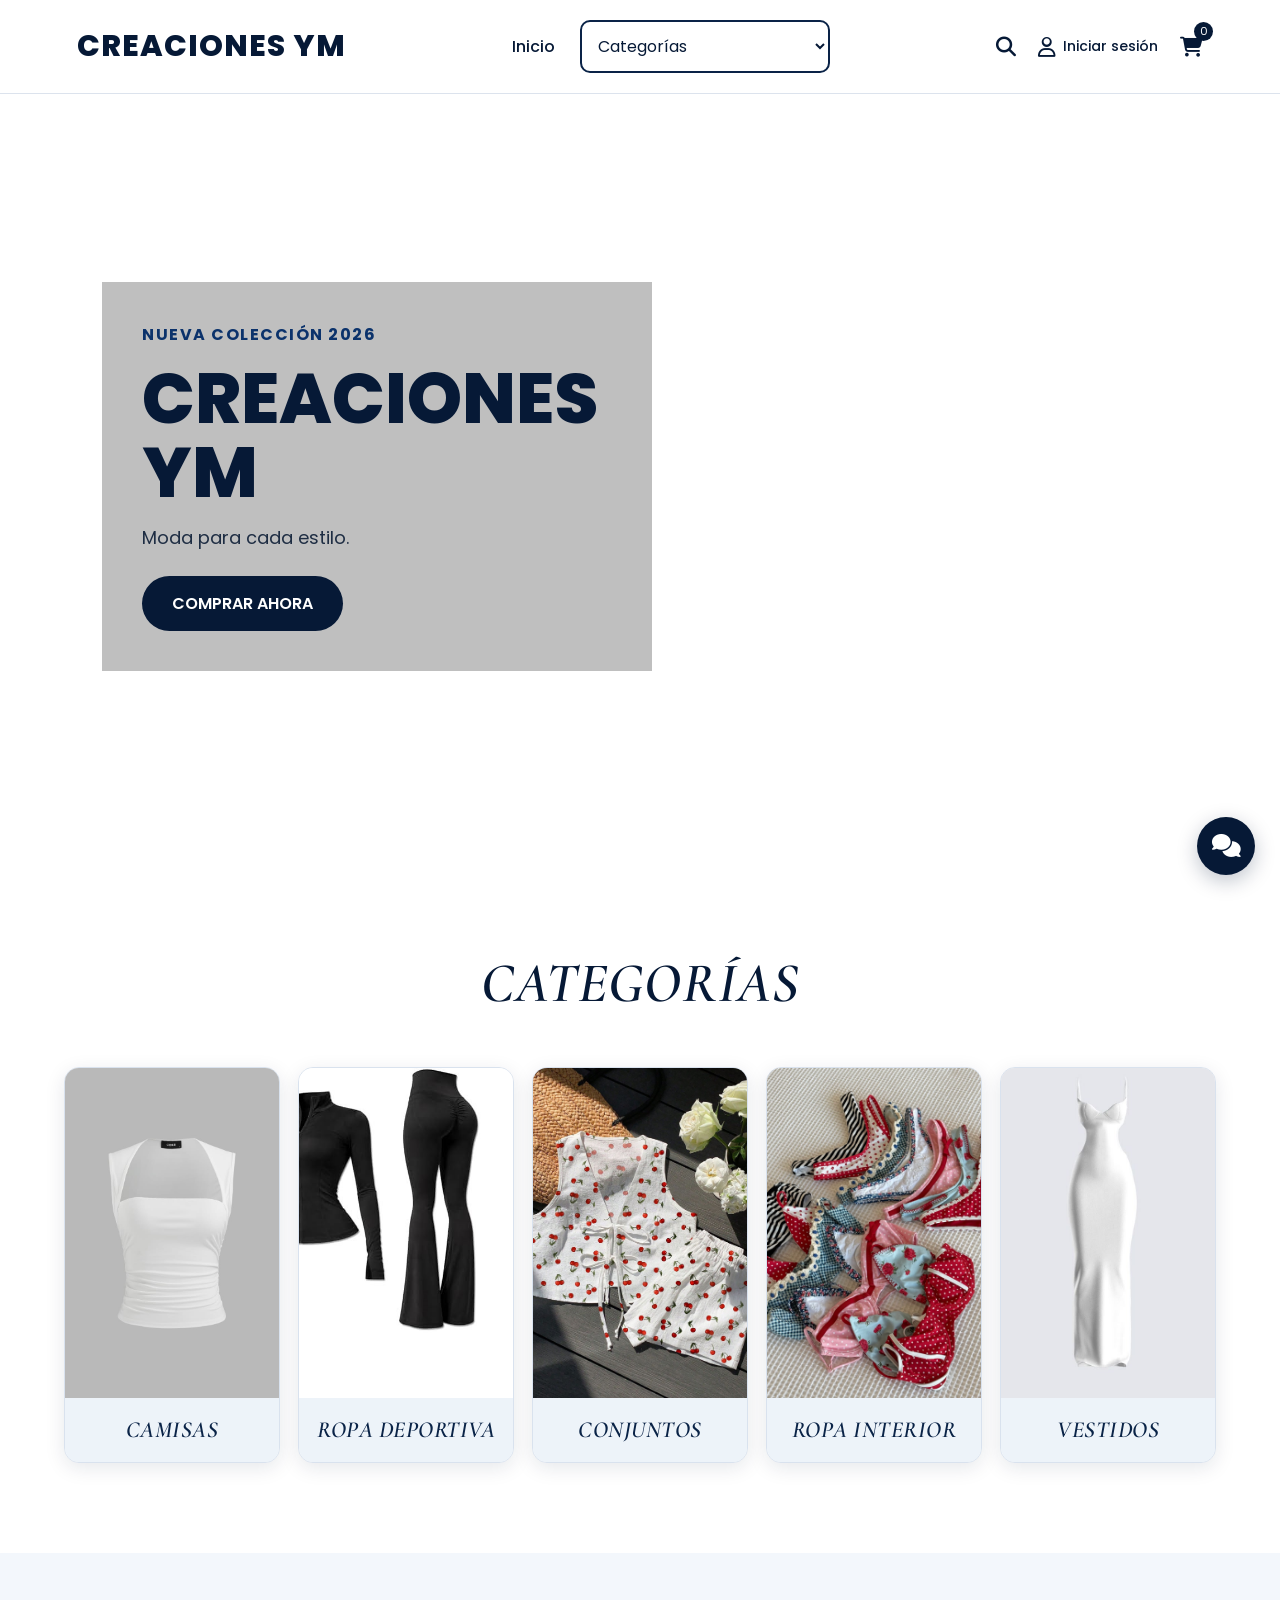
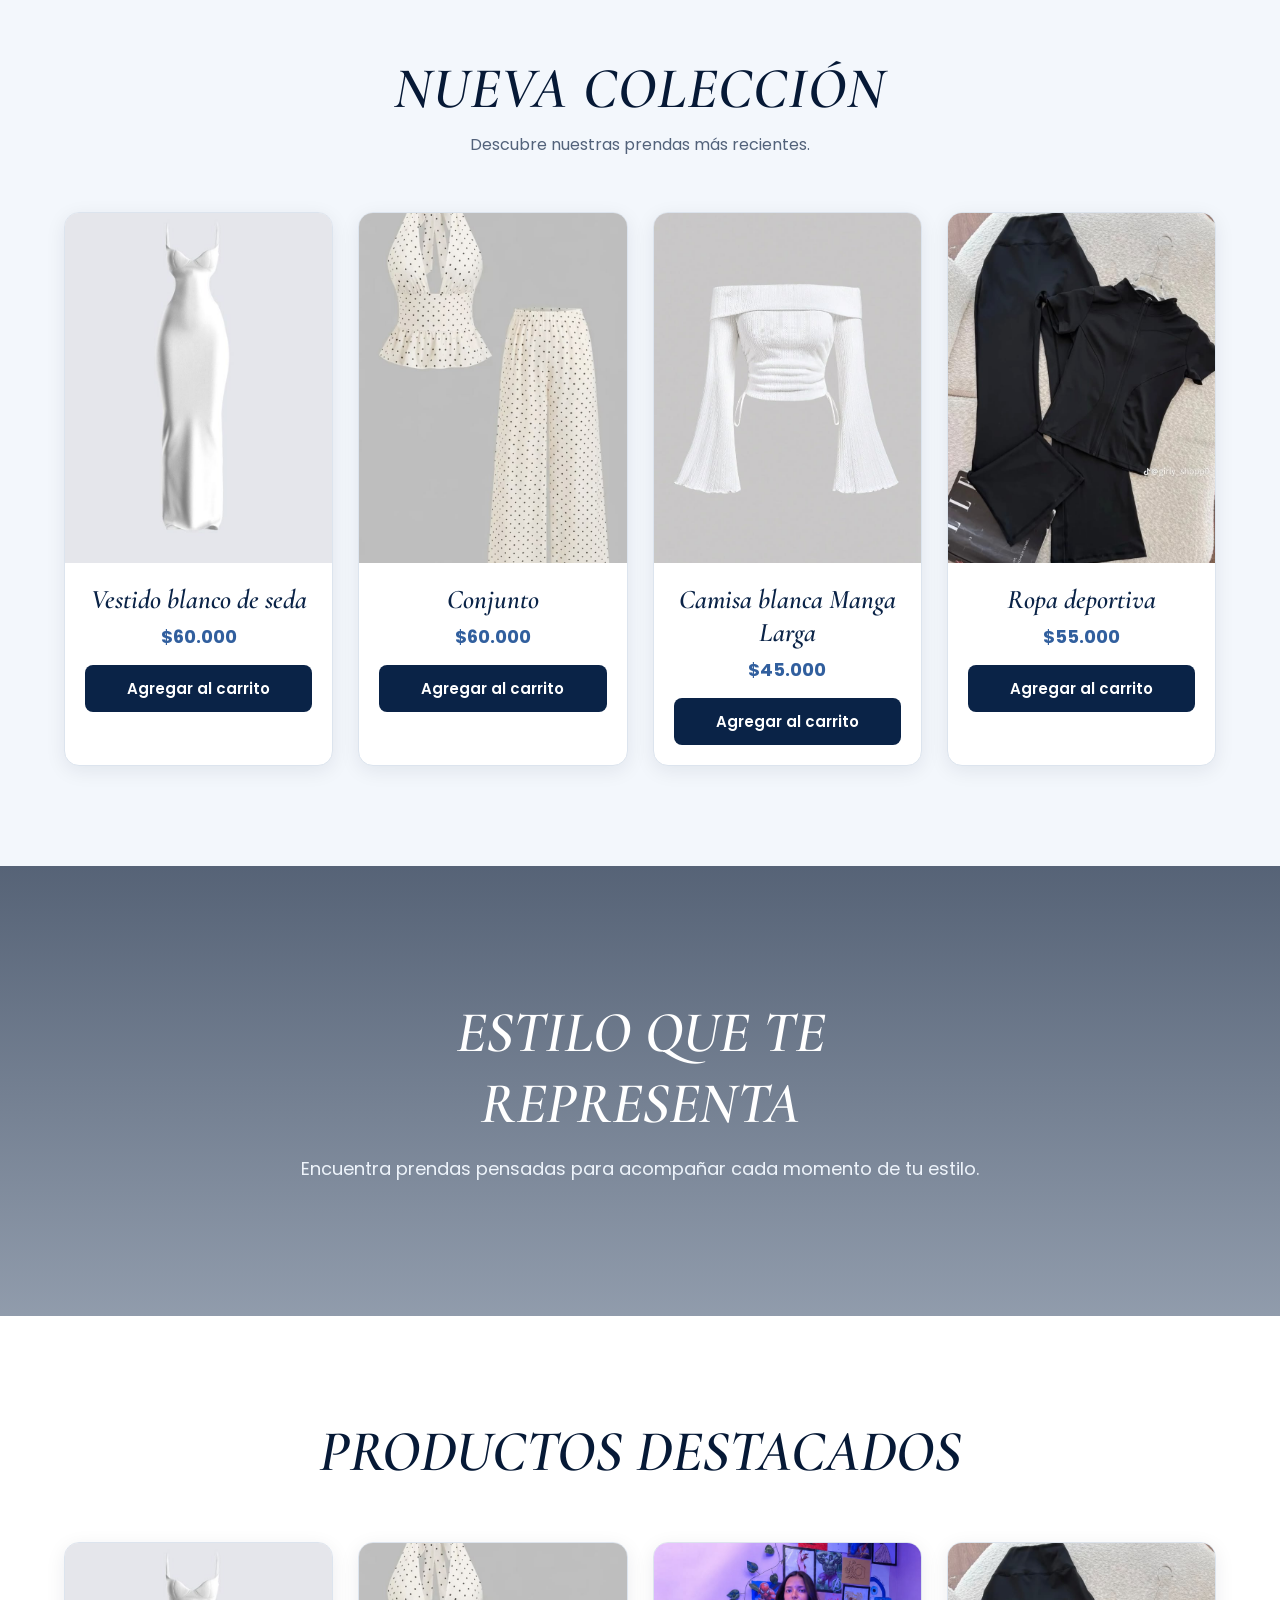
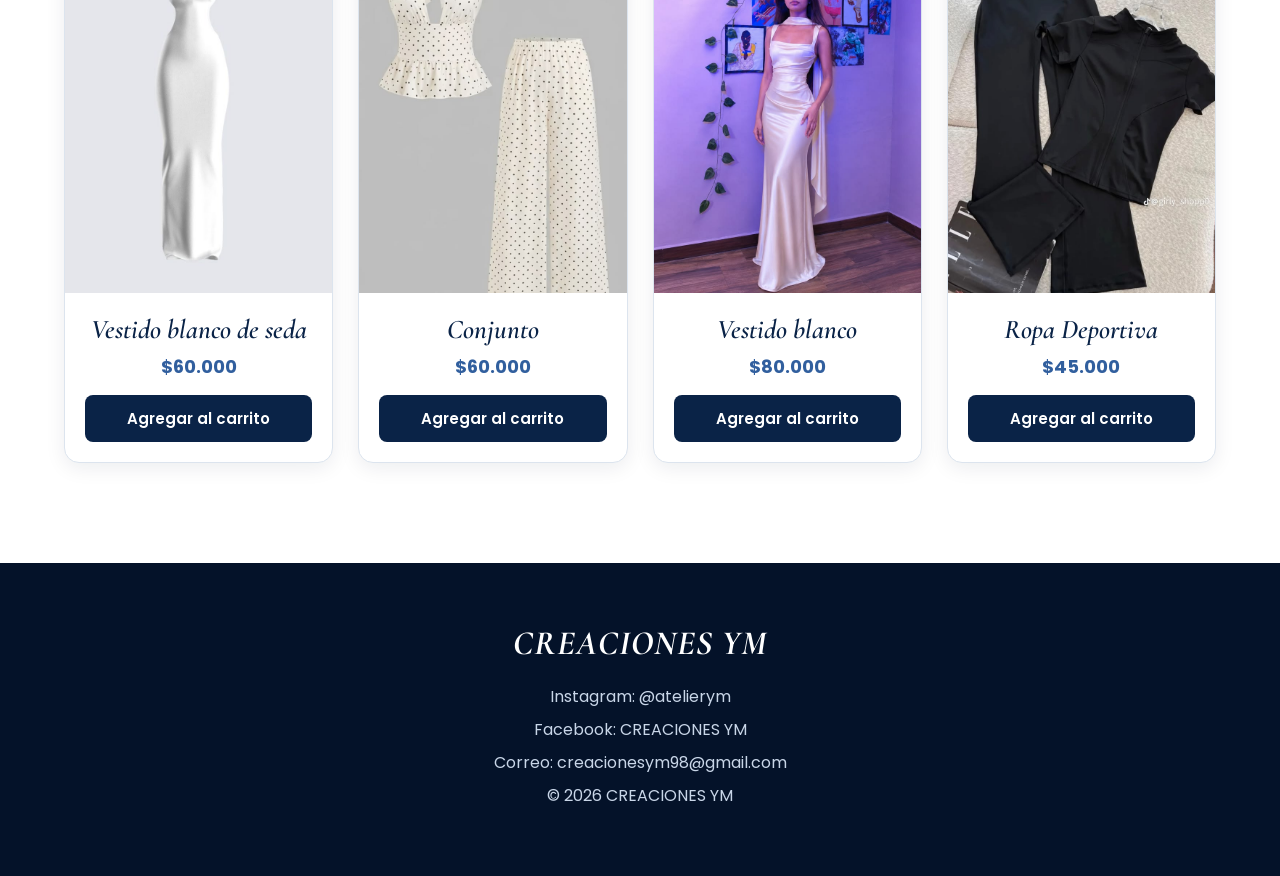
<file: index.html>
<!DOCTYPE html>
<html lang="es">

<head>

    <meta charset="UTF-8">

    <meta name="viewport" content="width=device-width, initial-scale=1.0">

    <title>CREACIONES YM</title>

    <link rel="stylesheet" href="style.css">

    <!-- ICONOS -->
    <link rel="stylesheet"
        href="https://cdnjs.cloudflare.com/ajax/libs/font-awesome/6.5.1/css/all.min.css">

    <!-- FUENTES -->
    <link href="https://fonts.googleapis.com/css2?family=Cormorant+Garamond:ital,wght@0,400;0,500;0,600;1,400;1,500;1,600&family=Poppins:wght@300;400;500;600;700;800&display=swap"
        rel="stylesheet">

</head>

<body>


<!-- =========================================
     HEADER
========================================= -->

<header>

    <div class="logo">
        <a href="/index.html">CREACIONES YM</a>
    </div>


    <nav>

        <a href="/index.html">
            Inicio
        </a>

        <select id="menu"
            onchange="if(this.value) window.location.href=this.value">

            <option value="">
                Categorías
            </option>

            <option value="/categorias/camisas.html">
                Camisas
            </option>

            <option value="/categorias/conjuntos.html">
                Conjuntos
            </option>

            <option value="/categorias/ropadepotiva.html">
                Ropa deportiva 
            </option>

            <option value="/categorias/ropainterior.html">
                Ropa Interior
            </option>

            <option value="/categorias/vestidos.html">
                Vestidos
            </option>

        </select>

    </nav>


    <div class="icons">

        <!-- BUSCAR -->

        <div class="icono-buscador"
            onclick="abrirBuscador()">

            <i class="fa-solid fa-magnifying-glass"></i>

        </div>


        <!-- INICIAR SESIÓN -->

        <div class="icono-usuario"
            onclick="abrirLogin()">

            <i class="fa-regular fa-user"></i>

            <span>
                Iniciar sesión
            </span>

        </div>


        <!-- CARRITO -->

        <div class="icono-carrito"
            onclick="abrirCarrito()">

            <i class="fa-solid fa-cart-shopping"></i>

            <span id="contador-carrito">
                0
            </span>

        </div>

    </div>

</header>



<!-- =========================================
     BUSCADOR
========================================= -->

<div id="buscador" class="buscador">

    <div class="buscador-contenido">

        <span class="cerrar-buscador"
            onclick="cerrarBuscador()">
            &times;
        </span>

        <h2>
            Buscar productos
        </h2>

        <input
            type="text"
            id="campo-busqueda"
            placeholder="Escribe lo que buscas..."
            onkeyup="buscarProducto()">

        <div id="resultados-busqueda"></div>

    </div>

</div>



<!-- =========================================
     INICIAR SESIÓN
========================================= -->

<div id="login" class="ventana-modal">

    <div class="login-contenido">

        <span class="cerrar-modal"
            onclick="cerrarLogin()">
            &times;
        </span>

        <h2>
            Iniciar sesión
        </h2>

        <p class="modal-subtitulo">
            Ingresa a tu cuenta de CREACIONES YM
        </p>

        <form onsubmit="iniciarSesion(event)">

            <label>
                Correo electrónico
            </label>

            <input
                type="email"
                id="correo-login"
                placeholder="correo@email.com"
                required>

            <label>
                Contraseña
            </label>

            <input
                type="password"
                id="password-login"
                placeholder="Contraseña"
                required>

            <button type="submit"
                class="btn-modal">

                Iniciar sesión

            </button>

        </form>

        <p id="mensaje-login"
            class="mensaje-login">
        </p>

        <button
            class="btn-crear-cuenta"
            onclick="mostrarRegistro()">

            Crear una cuenta

        </button>

    </div>

</div>



<!-- =========================================
     CREAR CUENTA
========================================= -->

<div id="registro" class="ventana-modal">

    <div class="login-contenido">

        <span class="cerrar-modal"
            onclick="cerrarRegistro()">
            &times;
        </span>

        <h2>
            Crear cuenta
        </h2>

        <p class="modal-subtitulo">
            Regístrate en CREACIONES YM
        </p>

        <form onsubmit="crearCuenta(event)">

            <label>
                Nombre
            </label>

            <input
                type="text"
                id="nombre-registro"
                placeholder="Tu nombre"
                required>

            <label>
                Correo electrónico
            </label>

            <input
                type="email"
                id="correo-registro"
                placeholder="correo@email.com"
                required>

            <label>
                Contraseña
            </label>

            <input
                type="password"
                id="password-registro"
                placeholder="Crea una contraseña"
                required>

            <button type="submit"
                class="btn-modal">

                Crear cuenta

            </button>

        </form>

        <p id="mensaje-registro"
            class="mensaje-login">
        </p>

    </div>

</div>



<!-- =========================================
     BANNER
========================================= -->

<section class="banner">

    <div class="contenido">

        <span>
            NUEVA COLECCIÓN 2026
        </span>

        <h1>
            CREACIONES YM
        </h1>

        <p>
            Moda para cada estilo.
        </p>

        <a href="#coleccion-nueva"
            class="btn">

            COMPRAR AHORA

        </a>

    </div>

</section>



<!-- =========================================
     CATEGORÍAS
========================================= -->

<section class="categorias">

    <h2>
        CATEGORÍAS
    </h2>

    <div class="grid">


        <!-- CAMISAS -->

        <a class="categorias-seccion"
            href="/categorias/camisas.html">

            <div class="card">

                <img src="/IMG/camisas 1.jpg"
                    alt="Camisas">

                <div class="nombre-categorias">

                    <h3>
                        CAMISAS
                    </h3>

                </div>

            </div>

        </a>



        <!-- ROPA DEPORTIVA -->

        <a class="categorias-seccion"
            href="/categorias/ropadepotiva.html">

            <div class="card">

                <img src="/IMG/ropa deportiva 1.jpg"
                    alt="Ropa deportiva">

                <div class="nombre-categorias">

                    <h3>
                        ROPA DEPORTIVA
                    </h3>

                </div>

            </div>

        </a>



        <!-- CONJUNTOS -->

        <a class="categorias-seccion"
            href="/categorias/conjuntos.html">

            <div class="card">

                <img src="/IMG/conjuntos .jpg"
                    alt="Conjuntos">

                <div class="nombre-categorias">

                    <h3>
                        CONJUNTOS
                    </h3>

                </div>

            </div>

        </a>



        <!-- ROPA INTERIOR -->

        <a class="categorias-seccion"
            href="/categorias/ropainterior.html">

            <div class="card">

                <img src="/IMG/ropa interior .jpg"
                    alt="Ropa interior">

                <div class="nombre-categorias">

                    <h3>
                        ROPA INTERIOR
                    </h3>

                </div>

            </div>

        </a>



        <!-- VESTIDOS -->

        <a class="categorias-seccion"
            href="/categorias/vestidos.html">

            <div class="card">

                <img src="/IMG/vestido 1.jpg"
                    alt="Vestidos">

                <div class="nombre-categorias">

                    <h3>
                        VESTIDOS
                    </h3>

                </div>

            </div>

        </a>

    </div>

</section>



<!-- =========================================
     NUEVA COLECCIÓN
========================================= -->

<section class="coleccion-nueva"
    id="coleccion-nueva">

    <h2>
        NUEVA COLECCIÓN
    </h2>

    <p class="coleccion-descripcion">
        Descubre nuestras prendas más recientes.
    </p>

    <div class="productos-grid">


        <div class="producto">

            <img src="/IMG/vestido 1.jpg"
                alt="Vestido blanco de seda">

            <div class="producto-info">

                <h3>
                    Vestido blanco de seda
                </h3>

                <p class="precio">
                    $60.000
                </p>

                <button
                    class="btn-producto"
                    onclick="agregarAlCarrito('Vestido blanco de seda', 60000)">

                    Agregar al carrito

                </button>

            </div>

        </div>



        <div class="producto">

            <img src="/IMG/conjuntos categorias  (3).jpg"
                alt="Conjunto">

            <div class="producto-info">

                <h3>
                    Conjunto
                </h3>

                <p class="precio">
                    $60.000
                </p>

                <button
                    class="btn-producto"
                    onclick="agregarAlCarrito('Conjunto', 60000)">

                    Agregar al carrito

                </button>

            </div>

        </div>



        <div class="producto">

            <img src="/IMG/camisas categorias  (3).jpg"
                alt="Camisa blanca Manga Larga">

            <div class="producto-info">

                <h3>
                    Camisa blanca Manga Larga
                </h3>

                <p class="precio">
                    $45.000
                </p>

                <button
                    class="btn-producto"
                    onclick="agregarAlCarrito('Camisa blanca Manga Larga', 45000)">

                    Agregar al carrito

                </button>

            </div>

        </div>



        <div class="producto">

            <img src="/IMG/ropa deportiva categoria  (1).jpg"
                alt="Ropa deportiva">

            <div class="producto-info">

                <h3>
                    Ropa deportiva
                </h3>

                <p class="precio">
                    $55.000
                </p>

                <button
                    class="btn-producto"
                    onclick="agregarAlCarrito('Ropa deportiva', 55000)">

                    Agregar al carrito

                </button>

            </div>

        </div>

    </div>

</section>



<!-- =========================================
     DESTACADA
========================================= -->

<section class="destacada">

    <div class="destacada-contenido">

        <h2>
            ESTILO QUE TE REPRESENTA
        </h2>

        <p>
            Encuentra prendas pensadas para acompañar
            cada momento de tu estilo.
        </p>

    </div>

</section>



<!-- =========================================
     PRODUCTOS DESTACADOS
========================================= -->

<section class="productos-destacados">

    <h2>
        PRODUCTOS DESTACADOS
    </h2>

    <div class="productos-grid">


        <div class="producto">

            <img src="/IMG/vestido 1.jpg"
                alt="Vestido blanco de seda">

            <div class="producto-info">

                <h3>
                    Vestido blanco de seda
                </h3>

                <p class="precio">
                    $60.000
                </p>

                <button
                    class="btn-producto"
                    onclick="agregarAlCarrito('Vestido blanco de seda', 60000)">

                    Agregar al carrito

                </button>

            </div>

        </div>



        <div class="producto">

            <img src="/IMG/conjuntos categorias  (3).jpg"
                alt="Conjunto">

            <div class="producto-info">

                <h3>
                    Conjunto
                </h3>

                <p class="precio">
                    $60.000
                </p>

                <button
                    class="btn-producto"
                    onclick="agregarAlCarrito('Conjunto', 60000)">

                    Agregar al carrito

                </button>

            </div>

        </div>



        <div class="producto">

            <img src="/IMG/VESTIDO CATEGORIA.jpg"
                alt="Vestido blanco">

            <div class="producto-info">

                <h3>
                    Vestido blanco
                </h3>

                <p class="precio">
                    $80.000
                </p>

                <button
                    class="btn-producto"
                    onclick="agregarAlCarrito('Vestido blanco', 80000)">

                    Agregar al carrito

                </button>

            </div>

        </div>



        <div class="producto">

            <img src="/IMG/ropa deportiva categoria  (1).jpg"
                alt="Ropa deportiva">

            <div class="producto-info">

                <h3>
                    Ropa Deportiva
                </h3>

                <p class="precio">
                    $45.000
                </p>

                <button
                    class="btn-producto"
                    onclick="agregarAlCarrito('Ropa Deportiva', 45000)">

                    Agregar al carrito

                </button>

            </div>

        </div>

    </div>

</section>



<!-- =========================================
     CARRITO
========================================= -->

<div id="carrito"
    class="carrito">

    <div class="carrito-contenido">

        <span class="cerrar-carrito"
            onclick="cerrarCarrito()">
            &times;
        </span>

        <h2>
            Mi carrito
        </h2>

        <div id="productos-carrito">

            <p>
                Tu carrito está vacío.
            </p>

        </div>

        <div class="total-carrito">

            <strong>
                Total:
            </strong>

            <span id="total">
                $0
            </span>

        </div>

        <button
            class="btn-comprar"
            onclick="finalizarCompra()">

            Comprar ahora

        </button>

    </div>

</div>



<!-- =========================================
     MÉTODOS DE PAGO
========================================= -->

<div id="pago"
    class="ventana-modal">

    <div class="pago-contenido">

        <span class="cerrar-modal"
            onclick="cerrarPago()">
            &times;
        </span>

        <h2>
            Método de pago
        </h2>

        <p class="modal-subtitulo">
            Selecciona cómo deseas pagar tu pedido.
        </p>

        <div class="metodos-pago">

            <button
                class="metodo-pago"
                onclick="seleccionarPago('Nequi')">

                <i class="fa-solid fa-mobile-screen-button"></i>

                <span>
                    Nequi
                </span>

            </button>


            <button
                class="metodo-pago"
                onclick="seleccionarPago('Daviplata')">

                <i class="fa-solid fa-wallet"></i>

                <span>
                    Daviplata
                </span>

            </button>

        </div>

        <div id="informacion-pago"
            class="informacion-pago">
        </div>

    </div>

</div>



<!-- =========================================
     MINI CHAT
========================================= -->

<div class="mini-chat">

    <button
        class="boton-chat"
        onclick="toggleChat()">

        <i class="fa-solid fa-comments"></i>

    </button>


    <div id="chat-contenido"
        class="chat-contenido">

        <div class="chat-titulo">

            <div>

                <strong>
                    CREACIONES YM
                </strong>

                <small>
                    ¿Necesitas ayuda?
                </small>

            </div>

            <span onclick="toggleChat()">
                &times;
            </span>

        </div>


        <div class="chat-mensaje">

            Hola 👋
            <br>
            ¿En qué podemos ayudarte?

        </div>


        <!-- WHATSAPP -->

        <a
            href="https://wa.me/573249829483?text=Hola%2C%20quiero%20informaci%C3%B3n%20sobre%20un%20producto%20de%20CREACIONES%20YM."
            target="_blank"
            class="chat-opcion">

            <i class="fa-brands fa-whatsapp"></i>

            WhatsApp

        </a>


        <!-- CORREO -->

        <a
            href="mailto:creacionesym98@gmail.com"
            class="chat-opcion">

            <i class="fa-solid fa-envelope"></i>

            Correo electrónico

        </a>


        <!-- AYUDA -->

        <button
            onclick="mostrarAyuda()"
            class="chat-opcion">

            <i class="fa-solid fa-circle-question"></i>

            Ayuda con mi pedido

        </button>


        <div id="chat-ayuda"
            class="chat-ayuda">
        </div>

    </div>

</div>



<!-- =========================================
     FOOTER
========================================= -->

<footer>

    <h2>
        CREACIONES YM
    </h2>

    <p>
        Instagram: @atelierym
    </p>

    <p>
        Facebook: CREACIONES YM
    </p>

    <p>
        Correo: creacionesym98@gmail.com
    </p>

    <p>
        © 2026 CREACIONES YM
    </p>

</footer>



<script src="/script.js"></script>

</body>

</html>
</file>
<file: style.css>
/* =========================================
   CONFIGURACIÓN GENERAL
========================================= */

* {
    margin: 0;
    padding: 0;
    box-sizing: border-box;
    font-family: 'Poppins', sans-serif;
}

html {
    scroll-behavior: smooth;
}

body {
    background: #ffffff;
    color: #101828;
}


/* =========================================
   HEADER
========================================= */

header {
    width: 100%;
    display: flex;
    justify-content: space-between;
    align-items: center;
    padding: 20px 6%;
    background: #ffffff;
    border-bottom: 1px solid #dce3ed;
    position: relative;
    z-index: 100;
}


/* LOGO */

.logo {
    font-size: 30px;
    font-weight: 800;
    letter-spacing: 1px;
}

.logo a {
    text-decoration: none !important;
    color: #061936;
}

.logo a:hover {
    text-decoration: none !important;
    color: #315f9e;
}


/* =========================================
   NAVEGACIÓN
========================================= */

nav {
    display: flex;
    align-items: center;
    gap: 25px;
}

nav a {
    text-decoration: none;
    color: #061936;
    font-weight: 500;
}

nav a:hover {
    color: #315f9e;
}


/* =========================================
   MENÚ CATEGORÍAS
========================================= */

#menu {
    width: 250px;
    padding: 12px;
    border: 2px solid #0a2347;
    border-radius: 10px;
    background: #ffffff;
    color: #061936;
    font-size: 16px;
    cursor: pointer;
    outline: none;
    transition: 0.3s;
}

#menu:hover {
    border-color: #173d78;
    box-shadow: 0 0 12px rgba(10, 35, 71, 0.18);
}

#menu:focus {
    border-color: #173d78;
    box-shadow: 0 0 15px rgba(10, 35, 71, 0.22);
}


/* =========================================
   ICONOS HEADER
========================================= */

.icons {
    display: flex;
    align-items: center;
    gap: 22px;
    font-size: 20px;
}

.icons > div {
    cursor: pointer;
    color: #061936;
    transition: 0.3s;
}

.icons > div:hover {
    color: #315f9e;
}


/* USUARIO */

.icono-usuario {
    display: flex;
    align-items: center;
    gap: 7px;
}

.icono-usuario span {
    font-size: 14px;
    font-weight: 500;
}


/* CARRITO */

.icono-carrito {
    position: relative;
    cursor: pointer;
}

#contador-carrito {
    position: absolute;
    top: -10px;
    right: -10px;
    background: #061936;
    color: white;
    border-radius: 50%;
    width: 19px;
    height: 19px;
    font-size: 11px;
    display: flex;
    align-items: center;
    justify-content: center;
}


/* =========================================
   BANNER
========================================= */

.banner {
    height: 85vh;

    background-image:
        url('https://images.unsplash.com/photo-1441986300917-64674bd600d8?q=80&w=1600');

    background-size: cover;
    background-position: center;

    display: flex;
    align-items: center;

    padding-left: 8%;
}


/* =========================================
   CONTENIDO BANNER
========================================= */

.contenido {
    background: rgba(183, 183, 183, 0.88);
    padding: 40px;
    max-width: 550px;
}

.contenido span {
    color: #0b326b;
    font-weight: 700;
    letter-spacing: 1.5px;
}

.contenido h1 {
    color: #061936;
    font-size: 70px;
    line-height: 1.05;
    margin: 15px 0;
    font-weight: 800;
}

.contenido p {
    color: #1e2d43;
    font-size: 18px;
}


/* =========================================
   BOTÓN PRINCIPAL
========================================= */

.btn {
    display: inline-block;
    margin-top: 25px;
    background: #061936;
    color: #ffffff;
    padding: 15px 30px;
    text-decoration: none;
    border-radius: 30px;
    font-weight: 600;
    transition: 0.3s;
}

.btn:hover {
    background: #173d78;
    transform: translateY(-2px);
}


/* =========================================
   CATEGORÍAS
========================================= */

.categorias {
    padding: 90px 5%;
    background: #ffffff;
}

.categorias h2 {
    text-align: center;
    margin-bottom: 50px;
    font-family: 'Cormorant Garamond', serif;
    font-size: 56px;
    font-weight: 600;
    font-style: italic;
    color: #061936;
    letter-spacing: 1px;
}

.categorias .grid {
    display: grid;
    grid-template-columns: repeat(5, minmax(0, 1fr));
    gap: 18px;
    width: 100%;
}

.categorias-seccion {
    text-decoration: none;
    color: #000000;
    display: block;
}

.card {
    background: #ffffff;
    border-radius: 15px;
    overflow: hidden;
    border: 1px solid #d9e2ee;
    box-shadow: 0 5px 20px rgba(6, 25, 54, 0.10);
    transition: 0.3s;
}

.card:hover {
    transform: translateY(-7px);
    border-color: #315f9e;
    box-shadow: 0 12px 28px rgba(6, 25, 54, 0.18);
}

.card img {
    width: 100%;
    height: 330px;
    object-fit: cover;
    display: block;
}

.img-categorias {
    width: 100%;
    height: 330px;
    object-fit: cover;
}

.nombre-categorias {
    padding: 18px 10px;
    text-align: center;
    background: #edf3f9;
}

.nombre-categorias h3 {
    color: #0a2347;
    font-family: 'Cormorant Garamond', serif;
    font-size: 23px;
    font-weight: 600;
    font-style: italic;
    letter-spacing: 0.5px;
}


/* =========================================
   NUEVA COLECCIÓN
========================================= */

.coleccion-nueva {
    padding: 100px 5%;
    background: #f3f7fc;
    text-align: center;
}

.coleccion-nueva h2 {
    font-family: 'Cormorant Garamond', serif;
    font-size: 58px;
    font-weight: 600;
    font-style: italic;
    color: #061936;
    margin-bottom: 8px;
    letter-spacing: 1px;
}

.coleccion-descripcion {
    text-align: center;
    color: #52627a;
    margin: 0 auto 55px;
    max-width: 650px;
    font-size: 16px;
}


/* =========================================
   GRID PRODUCTOS
========================================= */

.productos-grid {
    display: grid;
    grid-template-columns: repeat(4, minmax(0, 1fr));
    gap: 25px;
    max-width: 1200px;
    margin: 0 auto;
}


/* =========================================
   PRODUCTOS
========================================= */

.producto {
    background: #ffffff;
    border-radius: 15px;
    overflow: hidden;
    border: 1px solid #dce4ee;
    box-shadow: 0 5px 20px rgba(6, 25, 54, 0.08);
    transition: 0.3s;
}

.producto:hover {
    transform: translateY(-7px);
    box-shadow: 0 12px 28px rgba(6, 25, 54, 0.16);
}

.producto img {
    width: 100%;
    height: 350px;
    object-fit: cover;
    display: block;
}

.producto-info {
    padding: 20px;
}

.producto-info h3 {
    color: #0a2347;
    font-family: 'Cormorant Garamond', serif;
    font-size: 27px;
    font-weight: 600;
    font-style: italic;
    margin-bottom: 7px;
}

.precio {
    color: #315f9e;
    font-size: 18px;
    font-weight: 700;
    margin-bottom: 15px;
}

.btn-producto {
    width: 100%;
    border: none;
    padding: 12px;
    background: #0a2347;
    color: #ffffff;
    border-radius: 8px;
    cursor: pointer;
    font-size: 15px;
    font-weight: 600;
    transition: 0.3s;
}

.btn-producto:hover {
    background: #173d78;
}


/* =========================================
   DESTACADA
========================================= */

.destacada {
    min-height: 450px;

    background-image:
        linear-gradient(
            rgba(6, 25, 54, 0.68),
            rgba(10, 35, 71, 0.45)
        ),
        url('https://images.unsplash.com/photo-1483985988355-763728e1935b?q=80&w=1600');

    background-size: cover;
    background-position: center;

    display: flex;
    align-items: center;
    justify-content: center;

    text-align: center;
    padding: 50px 20px;
}

.destacada-contenido {
    color: #ffffff;
    max-width: 700px;
}

.destacada-contenido h2 {
    font-family: 'Cormorant Garamond', serif;
    font-size: 58px;
    font-weight: 600;
    font-style: italic;
    margin-bottom: 15px;
}

.destacada-contenido p {
    font-size: 18px;
    line-height: 1.7;
    color: #eef4fb;
}


/* =========================================
   PRODUCTOS DESTACADOS
========================================= */

.productos-destacados {
    padding: 100px 5%;
    background: #ffffff;
    text-align: center;
}

.productos-destacados h2 {
    text-align: center;
    font-family: 'Cormorant Garamond', serif;
    font-size: 58px;
    font-weight: 600;
    font-style: italic;
    color: #061936;
    margin-bottom: 55px;
}

.productos-destacados .productos-grid {
    max-width: 1200px;
    margin: 0 auto;
}


/* =========================================
   CARRITO
========================================= */

.carrito {
    display: none;
    position: fixed;
    z-index: 2000;
    right: 0;
    top: 0;
    width: 100%;
    height: 100%;
    background: rgba(3, 13, 30, 0.55);
}

.carrito-contenido {
    position: absolute;
    right: 0;
    top: 0;
    width: 380px;
    height: 100%;
    background: #ffffff;
    padding: 30px;
    overflow-y: auto;
    border-left: 4px solid #061936;
}

.carrito-contenido h2 {
    margin-top: 20px;
    color: #061936;
    font-family: 'Cormorant Garamond', serif;
    font-size: 34px;
    font-style: italic;
}

.cerrar-carrito {
    position: absolute;
    right: 20px;
    top: 15px;
    font-size: 30px;
    cursor: pointer;
    color: #061936;
}

.item-carrito {
    display: flex;
    justify-content: space-between;
    gap: 10px;
    padding: 15px 0;
    border-bottom: 1px solid #dce4ee;
}

.item-carrito-info strong {
    display: block;
    color: #061936;
}

.item-carrito-info span {
    color: #52627a;
    font-size: 14px;
}

.eliminar-producto {
    border: none;
    background: transparent;
    color: #9b1c1c;
    cursor: pointer;
    font-size: 17px;
}

.total-carrito {
    display: flex;
    justify-content: space-between;
    margin-top: 30px;
    padding-top: 20px;
    border-top: 1px solid #dce4ee;
    font-size: 20px;
}

#total {
    color: #173d78;
    font-weight: 700;
}

.btn-comprar {
    width: 100%;
    margin-top: 20px;
    padding: 14px;
    border: none;
    border-radius: 8px;
    background: #061936;
    color: #ffffff;
    font-size: 16px;
    font-weight: 600;
    cursor: pointer;
    transition: 0.3s;
}

.btn-comprar:hover {
    background: #173d78;
}


/* =========================================
   MODALES LOGIN / REGISTRO / PAGO
========================================= */

.ventana-modal {
    display: none;
    position: fixed;
    z-index: 3000;
    inset: 0;
    background: rgba(3, 13, 30, 0.60);
    align-items: center;
    justify-content: center;
    padding: 20px;
}

.login-contenido,
.pago-contenido {
    width: 100%;
    max-width: 450px;
    background: #ffffff;
    border-radius: 15px;
    padding: 35px;
    position: relative;
    box-shadow: 0 15px 50px rgba(6, 25, 54, 0.25);
}

.login-contenido h2,
.pago-contenido h2 {
    font-family: 'Cormorant Garamond', serif;
    color: #061936;
    font-size: 40px;
    font-style: italic;
    margin-bottom: 5px;
}

.modal-subtitulo {
    color: #52627a;
    margin-bottom: 25px;
}

.cerrar-modal {
    position: absolute;
    top: 12px;
    right: 20px;
    font-size: 30px;
    color: #061936;
    cursor: pointer;
}

.login-contenido label {
    display: block;
    margin: 12px 0 6px;
    color: #061936;
    font-size: 14px;
    font-weight: 600;
}

.login-contenido input {
    width: 100%;
    padding: 13px;
    border: 1px solid #ccd7e5;
    border-radius: 8px;
    outline: none;
    font-family: 'Poppins', sans-serif;
}

.login-contenido input:focus {
    border-color: #315f9e;
}

.btn-modal,
.btn-crear-cuenta {
    width: 100%;
    margin-top: 18px;
    padding: 13px;
    border-radius: 8px;
    cursor: pointer;
    font-weight: 600;
}

.btn-modal {
    border: none;
    background: #061936;
    color: white;
}

.btn-modal:hover {
    background: #173d78;
}

.btn-crear-cuenta {
    background: white;
    color: #061936;
    border: 1px solid #061936;
}

.mensaje-login {
    text-align: center;
    margin-top: 15px;
    font-size: 14px;
    color: #315f9e;
}


/* =========================================
   MÉTODOS DE PAGO
========================================= */

.metodos-pago {
    display: grid;
    grid-template-columns: 1fr 1fr;
    gap: 15px;
    margin-top: 25px;
}

.metodo-pago {
    border: 1px solid #dce4ee;
    background: #f3f7fc;
    border-radius: 10px;
    padding: 20px;
    cursor: pointer;
    color: #061936;
    font-family: 'Poppins', sans-serif;
    transition: 0.3s;
}

.metodo-pago i {
    display: block;
    font-size: 28px;
    margin-bottom: 10px;
}

.metodo-pago:hover {
    border-color: #315f9e;
    transform: translateY(-3px);
}

.informacion-pago {
    margin-top: 20px;
    padding: 15px;
    border-radius: 8px;
    background: #edf3f9;
    color: #061936;
    text-align: center;
    font-size: 14px;
}


/* =========================================
   BUSCADOR
========================================= */

.buscador {
    display: none;
    position: fixed;
    inset: 0;
    z-index: 2500;
    background: rgba(3, 13, 30, 0.60);
    align-items: flex-start;
    justify-content: center;
    padding-top: 100px;
}

.buscador-contenido {
    width: 90%;
    max-width: 650px;
    background: white;
    border-radius: 15px;
    padding: 35px;
    position: relative;
}

.buscador-contenido h2 {
    font-family: 'Cormorant Garamond', serif;
    font-size: 38px;
    font-style: italic;
    color: #061936;
    margin-bottom: 20px;
}

.buscador-contenido input {
    width: 100%;
    padding: 15px;
    border: 1px solid #ccd7e5;
    border-radius: 8px;
    outline: none;
    font-family: 'Poppins', sans-serif;
}

.cerrar-buscador {
    position: absolute;
    right: 20px;
    top: 10px;
    font-size: 30px;
    cursor: pointer;
}

.resultado-busqueda {
    padding: 15px 0;
    border-bottom: 1px solid #dce4ee;
}

.resultado-busqueda strong {
    color: #061936;
}

.resultado-busqueda span {
    display: block;
    color: #315f9e;
}


/* =========================================
   MINI CHAT
========================================= */

.mini-chat {
    position: fixed;
    right: 25px;
    bottom: 25px;
    z-index: 2200;
}

.boton-chat {
    width: 58px;
    height: 58px;
    border-radius: 50%;
    border: none;
    background: #061936;
    color: white;
    font-size: 23px;
    cursor: pointer;
    box-shadow: 0 6px 20px rgba(6, 25, 54, 0.25);
}

.boton-chat:hover {
    background: #173d78;
}

.chat-contenido {
    display: none;
    position: absolute;
    right: 0;
    bottom: 70px;
    width: 320px;
    background: white;
    border-radius: 15px;
    overflow: hidden;
    box-shadow: 0 10px 40px rgba(6, 25, 54, 0.25);
    border: 1px solid #dce4ee;
}

.chat-titulo {
    background: #061936;
    color: white;
    padding: 17px;
    display: flex;
    justify-content: space-between;
    align-items: center;
}

.chat-titulo strong {
    display: block;
}

.chat-titulo small {
    color: #c9d6e8;
}

.chat-titulo span {
    font-size: 23px;
    cursor: pointer;
}

.chat-mensaje {
    padding: 18px;
    color: #33445c;
    background: #f3f7fc;
}

.chat-opcion {
    width: 100%;
    display: block;
    padding: 14px 18px;
    border: none;
    border-bottom: 1px solid #edf0f4;
    background: white;
    color: #061936;
    text-decoration: none;
    text-align: left;
    font-family: 'Poppins', sans-serif;
    cursor: pointer;
}

.chat-opcion:hover {
    background: #edf3f9;
}

.chat-opcion i {
    width: 25px;
}

.chat-ayuda {
    display: none;
    padding: 15px;
    background: #edf3f9;
    color: #52627a;
    font-size: 13px;
}


/* =========================================
   FOOTER
========================================= */

footer {
    padding: 60px 20px;
    text-align: center;
    background: #041229;
    color: #ffffff;
}

footer h2 {
    margin-bottom: 20px;
    font-family: 'Cormorant Garamond', serif;
    font-size: 34px;
    font-style: italic;
    letter-spacing: 1px;
}

footer p {
    margin: 8px 0;
    color: #c9d6e8;
}


/* =========================================
   TABLET
========================================= */

@media (max-width: 1100px) {

    .categorias .grid {
        grid-template-columns: repeat(3, 1fr);
    }

    .productos-grid {
        grid-template-columns: repeat(2, 1fr);
    }

    .contenido h1 {
        font-size: 60px;
    }
}


/* =========================================
   CELULAR
========================================= */

@media (max-width: 700px) {

    header {
        flex-direction: column;
        gap: 20px;
    }

    .icons {
        flex-wrap: wrap;
        justify-content: center;
    }

    #menu {
        width: 220px;
    }

    .banner {
        height: 75vh;
        padding: 20px;
        justify-content: center;
    }

    .contenido {
        max-width: 100%;
        padding: 30px;
    }

    .contenido h1 {
        font-size: 45px;
    }

    .categorias .grid {
        grid-template-columns: 1fr;
    }

    .productos-grid {
        grid-template-columns: 1fr;
    }

    .categorias h2,
    .coleccion-nueva h2,
    .productos-destacados h2 {
        font-size: 45px;
    }

    .destacada-contenido h2 {
        font-size: 42px;
    }

    .carrito-contenido {
        width: 100%;
    }

    .icono-usuario span {
        display: none;
    }

    .chat-contenido {
        width: 290px;
    }
}


/* =========================================
   CELULAR PEQUEÑO
========================================= */

@media (max-width: 480px) {

    .logo {
        font-size: 24px;
    }

    .contenido h1 {
        font-size: 38px;
    }

    .contenido {
        padding: 25px;
    }

    .banner {
        height: 70vh;
    }

    .card img,
    .producto img {
        height: 300px;
    }

    .categorias h2,
    .coleccion-nueva h2,
    .productos-destacados h2 {
        font-size: 40px;
    }

    .metodos-pago {
        grid-template-columns: 1fr;
    }
}
</file>
